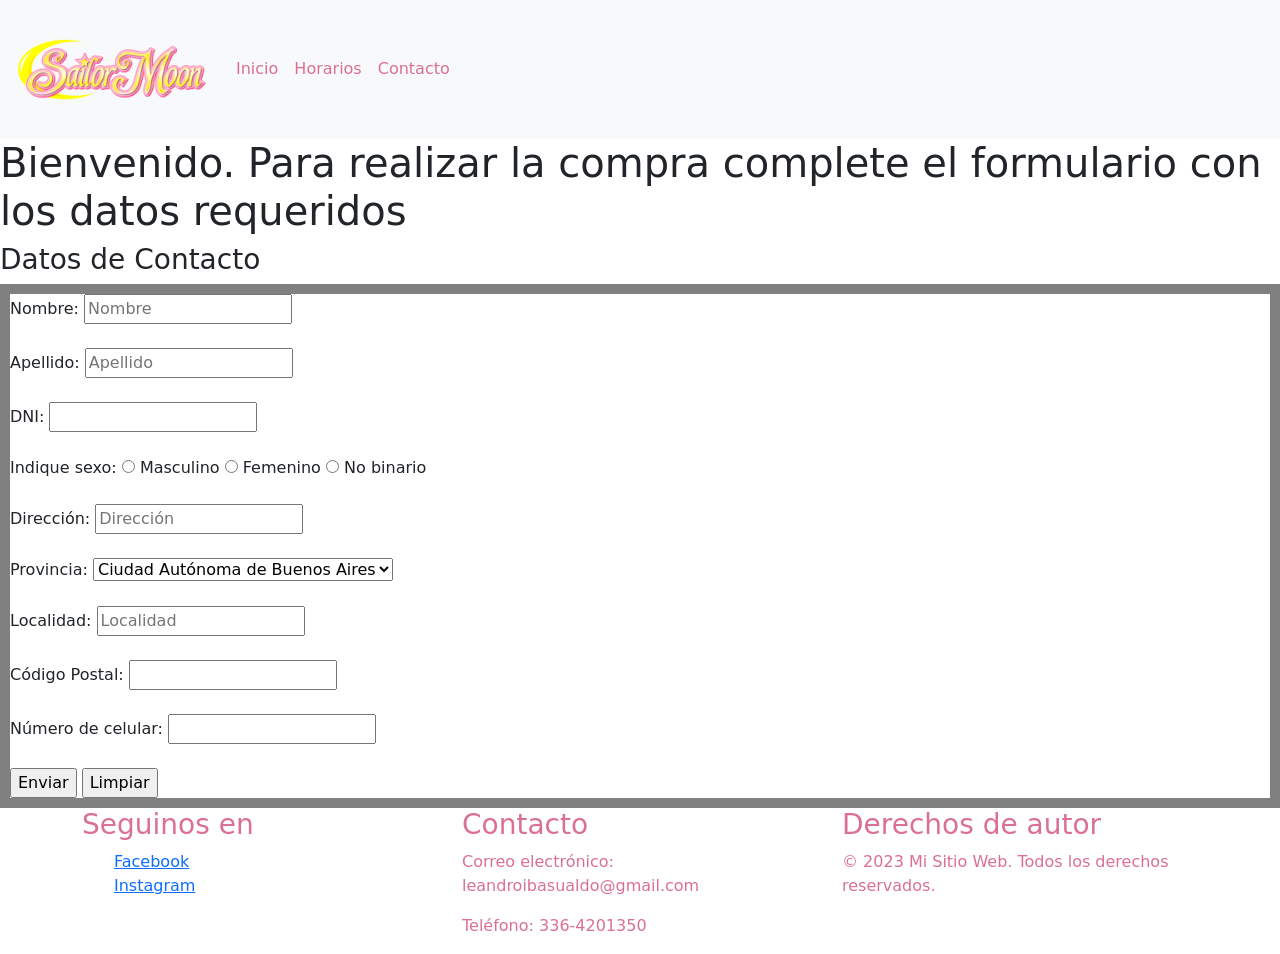
<file: html/contactos.html>
<!DOCTYPE html>
<html lang="en">
<head>
    <meta charset="UTF-8">
    <meta name="viewport" content="width=device-width, initial-scale=1.0">
    <title>Contactos</title>

    <link rel="stylesheet" href="./css/bootstrap.min.css">
    <link rel="stylesheet" href="./css/style.css">

</head>
<body>

    <header>

        <nav class="navbar navbar-expand-lg bg-body-tertiary">
            <div class="container-fluid sm-caja">
              <a class="navbar-brand" href="#"> <img src="./img/Sailor-Moon-Logo.png" class="logo"></a>
              <button class="navbar-toggler" type="button" data-bs-toggle="collapse" data-bs-target="#navbarSupportedContent" aria-controls="navbarSupportedContent" aria-expanded="false" aria-label="Toggle navigation">
                <span class="navbar-toggler-icon"></span>
              </button>
              <div class="collapse navbar-collapse" id="navbarSupportedContent">
                <ul class="navbar-nav me-auto mb-2 mb-lg-0">
                  <li class="nav-item">
                    <a class="nav-link sm-link active" aria-current="page" href="index.html">Inicio</a>
                  </li>
                  <li class="nav-item">
                    <a class="nav-link sm-link" href="horarios.html">Horarios</a>
                  </li>
                  <li class="nav-item">
                    <a class="nav-link sm-link" href="contactos.html">Contacto</a>
                  </li>
                </ul>
              </div>
            </div>
          </nav>
    
    
        <script src="./js/JavaScript.js"></script>
        <script src="./js/bootstrap.min.js"></script>
    </header>

    <main>

        <h1>Bienvenido. Para realizar la compra complete el formulario con los datos requeridos</h1>

    <h3>Datos de Contacto</h3>
    
    <form method="#" action="post" class="formulario">

        Nombre: <input type="text" name="nombre" placeholder="Nombre">
        <br>
        <br>
        Apellido: <input type="text" name="apellido" placeholder="Apellido">
        <br>
        <br>
        DNI: <input type="number">
        <br>
        <br>
        Indique sexo:
        <input type="radio" name="sexo"> Masculino
        <input type="radio" name="sexo"> Femenino
        <input type="radio" name="sexo"> No binario
        <br>
        <br>
        Dirección: <input type="texto" name="direccion" placeholder="Dirección">
        <br>
        <br>
        Provincia: <select name="provincia" class="lista">
            <option value="Ciudad Autónoma de Buenos Aires">Ciudad Autónoma de Buenos Aires</option>
            <option value="Buenos Aires">Buenos Aires</option>
            <option value="Catamarca">Catamarca</option>
            <option value="Chaco">Chaco</option>
            <option value="Chubut">Chubut</option>
            <option value="Córdoba">Córdoba</option>
            <option value="Corrientes">Corrientes</option>
            <option value="Entre Ríos">Entre Ríos</option>
            <option value="Formosa">Formosa</option>
            <option value="Jujuy">Jujuy</option>
            <option value="La Pampa">La Pampa</option>
            <option value="La Rioja">La Rioja</option>
            <option value="Mendoza">Mendoza</option>
            <option value="Misiones">Misiones</option>
            <option value="Neuquén">Neuquén</option>
            <option value="Río Negro">Río Negro</option>
            <option value="Salta">Salta</option>
            <option value="San Juan">San Juan</option>
            <option value="San Luis">San Luis</option>
            <option value="Santa Cruz">Santa Cruz</option>
            <option value="Santa Fe">Santa Fe</option>
            <option value="Santiago del Estero">Santiago del Estero</option>
            <option value="Tierra del Fuego">Tucumán</option>
            <option value="Tucumán">Tucumán</option>
            <br>
            <br>

        </select>
        <br>
        <br>
        Localidad: <input type="texto" name="Localidad" placeholder="Localidad">
        <br>
        <br>
        Código Postal: <input type="number">
        <br>
        <br>
        Número de celular: <input type="number">
        <br>
        <br>
        <input type="submit" value="Enviar">
        <input type="reset" value="Limpiar">



    </form>

</header>

<footer>

    <div class="container sm-footer">
      <div class="row">
        <div class="col-lg-4">
          <h3>Seguinos en</h3>
          <ul>
            <li class="sm-contacto"><a href="https://www.facebook.com/sailormoonlattino">Facebook</a></li>
            <li class="sm-contacto"><a href="https://www.instagram.com/sailormoonlatino/">Instagram</a></li>
          </ul>
        </div>
        <div class="col-lg-4">
          <h3>Contacto</h3>
          <p>Correo electrónico: leandroibasualdo@gmail.com</p>
          <p>Teléfono: 336-4201350</p>
        </div>
        <div class="col-lg-4">
          <h3>Derechos de autor</h3>
          <p>© 2023 Mi Sitio Web. Todos los derechos reservados.</p>
        </div>
      </div>
    </div>
  
  </footer>

    </main>
</body>
</html>
</file>
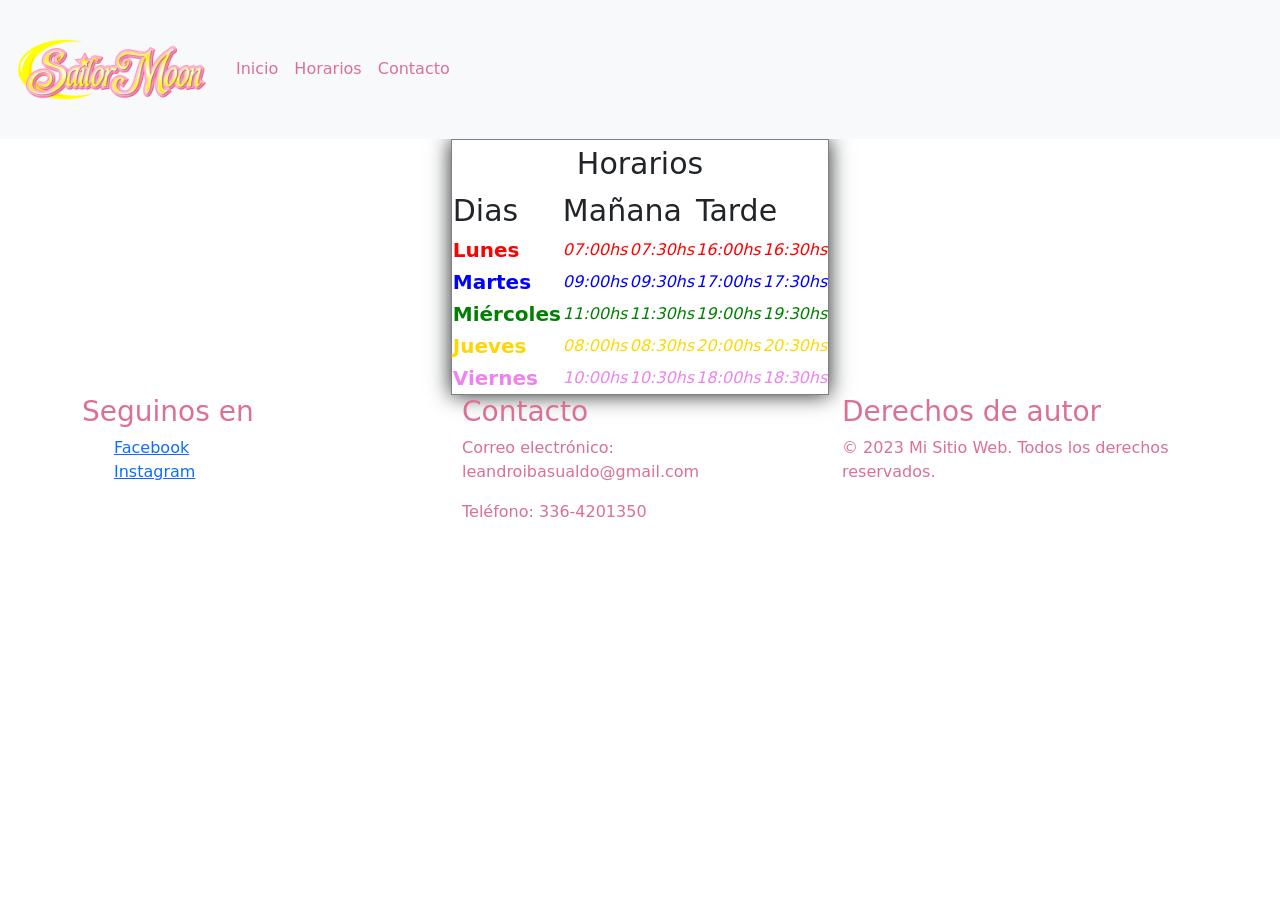
<file: html/horarios.html>
<!DOCTYPE html>
<html lang="en">
<head>
    <meta charset="UTF-8">
    <meta name="viewport" content="width=device-width, initial-scale=1.0">
    <title>Horarios</title>

    <link rel="stylesheet" href="./css/bootstrap.min.css">
    <link rel="stylesheet" href="./css/style.css">

</head>
<body>

    <header>

        <nav class="navbar navbar-expand-lg bg-body-tertiary">
            <div class="container-fluid sm-caja">
              <a class="navbar-brand" href="#"> <img src="./img/Sailor-Moon-Logo.png" class="logo"></a>
              <button class="navbar-toggler" type="button" data-bs-toggle="collapse" data-bs-target="#navbarSupportedContent" aria-controls="navbarSupportedContent" aria-expanded="false" aria-label="Toggle navigation">
                <span class="navbar-toggler-icon"></span>
              </button>
              <div class="collapse navbar-collapse" id="navbarSupportedContent">
                <ul class="navbar-nav me-auto mb-2 mb-lg-0">
                  <li class="nav-item">
                    <a class="nav-link sm-link active" aria-current="page" href="index.html">Inicio</a>
                  </li>
                  <li class="nav-item">
                    <a class="nav-link sm-link" href="horarios.html">Horarios</a>
                  </li>
                  <li class="nav-item">
                    <a class="nav-link sm-link" href="contactos.html">Contacto</a>
                  </li>
                </ul>
              </div>
            </div>
          </nav>
    
    
        <script src="./js/JavaScript.js"></script>
        <script src="./js/bootstrap.min.js"></script>
    </header>
    
    <table border="1" class="tabla-horarios">

        <tr>
            <td colspan="6" align="center" class="horarios">Horarios</td>
        </tr>
        
        <tr class="dias-turnos">
            
            <td>Dias</td>
            <td colspan="2">Mañana</td>
            <td colspan="2">Tarde</td>
        </tr>

        <tr>
            <td class="lunes-negrita">Lunes</td>
            <td class="lunes-cursiva">07:00hs</td>
            <td class="lunes-cursiva">07:30hs</td>
            <td class="lunes-cursiva">16:00hs</td>
            <td class="lunes-cursiva">16:30hs</td>            
        </tr>

        <tr>
            <td class="martes-negrita">Martes</td>
            <td class="martes-cursiva">09:00hs</td>
            <td class="martes-cursiva">09:30hs</td>
            <td class="martes-cursiva">17:00hs</td>
            <td class="martes-cursiva">17:30hs</td>            
        </tr>

        <tr>
            <td class="miercoles-negrita">Miércoles</td>
            <td class="miercoles-cursiva">11:00hs</td>
            <td class="miercoles-cursiva">11:30hs</td>
            <td class="miercoles-cursiva">19:00hs</td>
            <td class="miercoles-cursiva">19:30hs</td>            
        </tr>

        <tr>
            <td class="jueves-negrita">Jueves</td>
            <td class="jueves-cursiva">08:00hs</td>
            <td class="jueves-cursiva">08:30hs</td>
            <td class="jueves-cursiva">20:00hs</td>
            <td class="jueves-cursiva">20:30hs</td>            
        </tr>

        <tr>
            <td class="viernes-negrita">Viernes</td>
            <td class="viernes-cursiva">10:00hs</td>
            <td class="viernes-cursiva">10:30hs</td>
            <td class="viernes-cursiva">18:00hs</td>
            <td class="viernes-cursiva">18:30hs</td>            
        </tr>

    </table>



    <footer>

        <div class="container sm-footer">
          <div class="row">
            <div class="col-lg-4">
              <h3>Seguinos en</h3>
              <ul>
                <li class="sm-contacto"><a href="https://www.facebook.com/sailormoonlattino">Facebook</a></li>
                <li class="sm-contacto"><a href="https://www.instagram.com/sailormoonlatino/">Instagram</a></li>
              </ul>
            </div>
            <div class="col-lg-4">
              <h3>Contacto</h3>
              <p>Correo electrónico: leandroibasualdo@gmail.com</p>
              <p>Teléfono: 336-4201350</p>
            </div>
            <div class="col-lg-4">
              <h3>Derechos de autor</h3>
              <p>© 2023 Mi Sitio Web. Todos los derechos reservados.</p>
            </div>
          </div>
        </div>
      
      </footer>

</body>
</html>
</file>
<file: html/css/style.css>
/*clase para el tamaño de letras, grosor y color */

.lunes-negrita{
    font-weight: 900;
    font-size: 20px;
    color: red;
}

/* clase para el tipo de letra y color */

.lunes-cursiva{
    font-style: italic;
    color: red;
}

/*clase para el tamaño de letras, grosor y color */

.martes-negrita{
    font-weight: 900;
    font-size: 20px;
    color: blue;
}

/* clase para el tipo de letra y color */

.martes-cursiva{
    font-style: italic;
    color: blue;
}

/*clase para el tamaño de letras, grosor y color */

.miercoles-negrita{
    font-weight: 900;
    font-size: 20px;
    color: green;
}


/* clase para el tipo de letra y color */

.miercoles-cursiva{
    font-style: italic;
    color: green;
}

/*clase para el tamaño de letras, grosor y color */

.jueves-negrita{
    font-weight: 900;
    font-size: 20px;
    color: gold;
}


/* clase para el tipo de letra y color */

.jueves-cursiva{
    font-style: italic;
    color: gold;
}

/*clase para el tamaño de letras, grosor y color */

.viernes-negrita{
    font-weight: 900;
    font-size: 20px;
    color:violet;
}


/* clase para el tipo de letra y color */

.viernes-cursiva{
    font-style: italic;
    color: violet;
}


/* clase para el tamaño de letra */

.horarios{
    font-size: 30px;
}

/* clase para el tamaño de letra */

.dias-turnos{
    font-size: 30px;
}


/* clase para el margen de la tabla, sombreado y darle formato */

.tabla-horarios{
    margin-left: auto;
    margin-right: auto;
    box-shadow: 0 0 20px;
    padding: 20px 15px;
}

.pagina-principal{
    background-color: yellowgreen;
    width: 100%;
    height: 200px;
}


.footer{
    background-color: aqua;
    width: 100%;
    height: 30px;
}


.formulario{
    border: 10px solid gray;
}


.header-flex{
    list-style: none;
    display: flex;
    flex-direction: row;
    align-items: center;
    background-color: rgb(240, 195, 100);
    text-decoration: none;
}


.caja-1{
    background-color: red;
    
 
}

.caja-2{
    background-color: blue;
    
   
}

.caja-3{

    
    background-color: blueviolet;

}


.caja-4{

    
    background-color: yellow;
    
}

.caja-5{

    
    background-color: black;
    
}

.caja-6{

    
    background-color: palevioletred;
    
}

.caja-7{

    
    background-color: orange;
  
}

.caja-8{

    
    background-color: grey;
    
}

.caja-9{

    
    background-color: green;
    
}

.caja-general{
    
    display: grid;
    gap: 5px;

}    


@media (min-width: 320px) {
    
    .caja-general{

        width: 200px;
        height: 1000px;
        grid-template-columns: 1fr;
       
    }

}


@media (min-width: 321px) and (max-width: 768px) {
    
    .caja-general{

        width: 300px;
        height: 300px;
        grid-template-columns: 1fr 1fr;
        grid-template-rows: 1fr 1fr 1fr 1fr 1fr;

    }

}
    


@media (min-width: 769px) {
    
    .caja-general{

        width: 800px;
        height: 300px;
        grid-template-columns: 1fr 1fr 1fr;
        grid-template-rows: 1fr 1f 1f;
    }

}

.logo{
    width: 200px;
}

.sm-link{
    color: palevioletred;
}

.sm-link.active{
    color: green;
}

.navbar-nav .sm-link.active{

    color: palevioletred;
}

.sm-carousel-inner{

    width: 50%;
    margin: 0 auto;

}


.sm-img-carousel{

    height: 250px;
    margin: 0 auto;
}


.sm-footer{
    color: palevioletred;
}

.sm-contacto{
    list-style: none;
    color: palevioletred;
}
</file>
